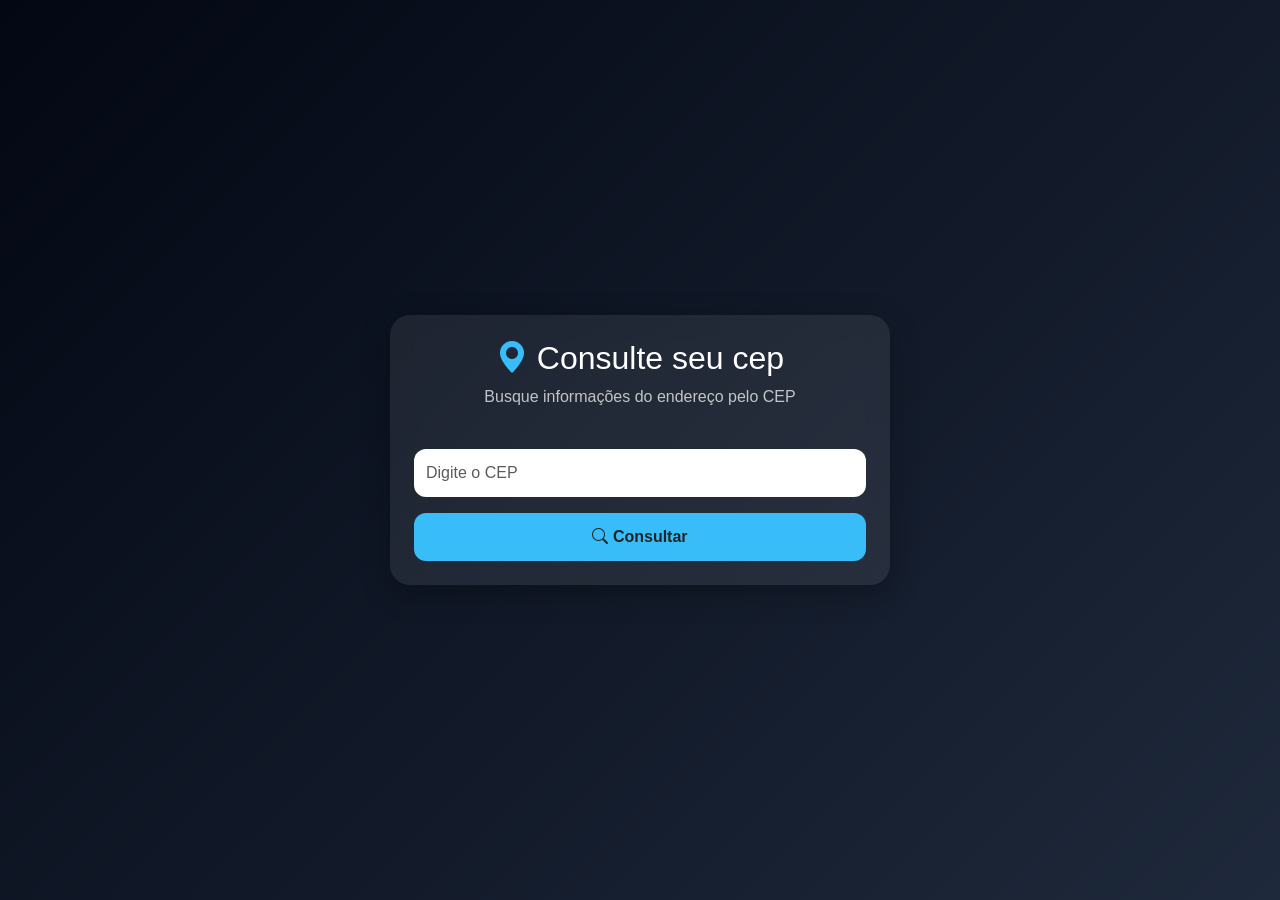
<file: index.html>
<!DOCTYPE html>
<html lang="en">
<head>
    <meta charset="UTF-8">
    <meta name="viewport" content="width=device-width, initial-scale=1.0">
    <title>Buscador de cep</title>
    <!-- Bootstrap -->
    <link
        href="https://cdn.jsdelivr.net/npm/bootstrap@5.3.3/dist/css/bootstrap.min.css"
        rel="stylesheet"
    />

    <!-- Bootstrap Icons -->
    <link
        rel="stylesheet"
        href="https://cdn.jsdelivr.net/npm/bootstrap-icons@1.11.3/font/bootstrap-icons.min.css"
    />
    <link rel="stylesheet" href="style.css" />
    <script src="script.js"></script>
</head>
<body>
     <div class="card card-custom p-4">

        <div class="text-center mb-4">
            <h2>
                <i class="bi bi-geo-alt-fill title-icon"></i>
                Consulte seu cep
            </h2>

            <p class="text-light opacity-75">
                Busque informações do endereço pelo CEP
            </p>
        </div>

        <div class="mb-3">
            <input
                type="text"
                id="myInput"
                class="form-control"
                placeholder="Digite o CEP"
            />
        </div>

        <button onclick="myFunction()" class="btn btn-custom w-100">
            <i class="bi bi-search"></i>
            Consultar
        </button>

        <div id="myDiv"></div>

    </div>

</body>
</html>
</file>
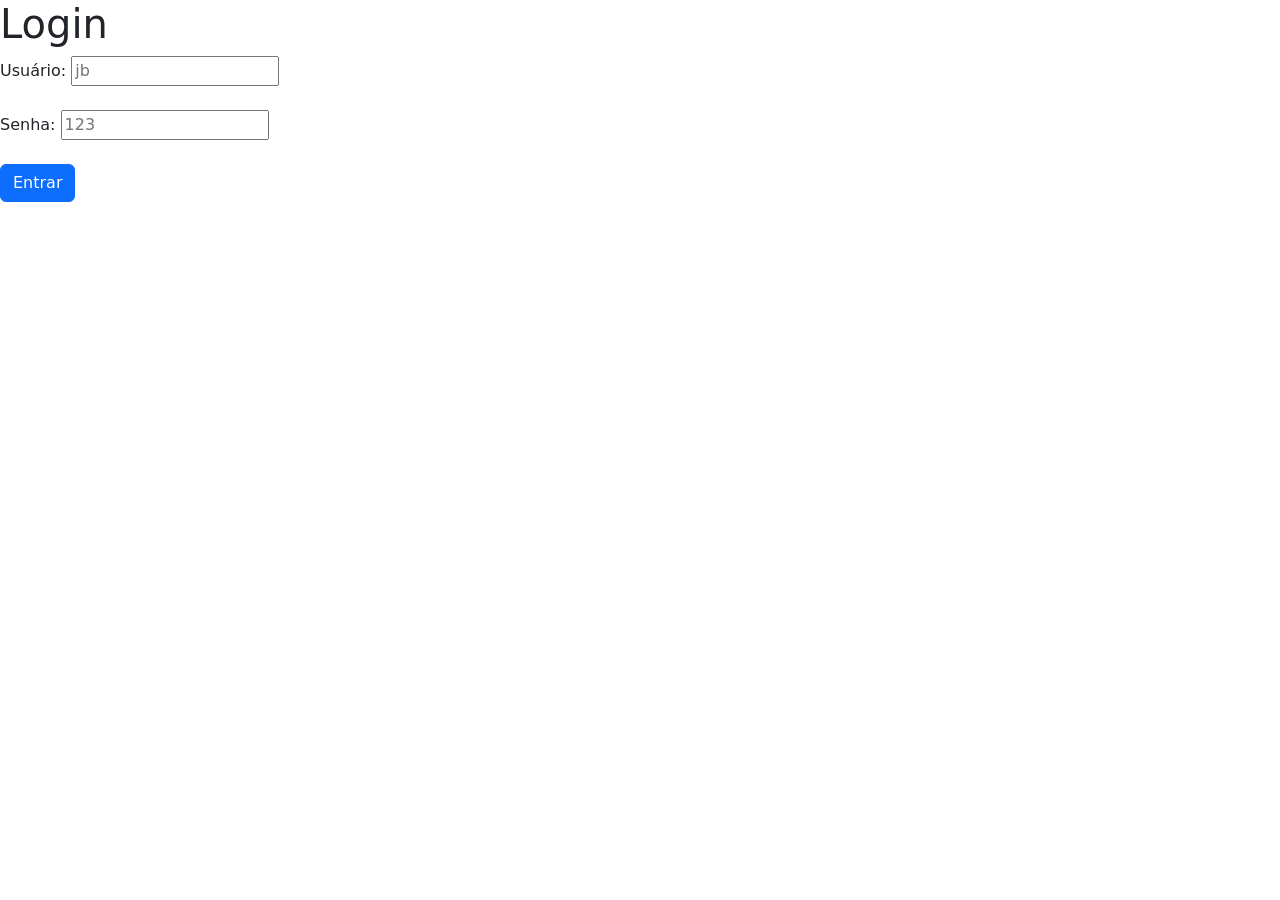
<file: index2.html>
<!DOCTYPE html>
<html lang="en">
<head>
    <meta charset="UTF-8">
    <meta name="viewport" content="width=device-width, initial-scale=1.0">
    <title>LOGIN</title>
    
</head>
<link href="https://cdn.jsdelivr.net/npm/bootstrap@5.3.8/dist/css/bootstrap.min.css" rel="stylesheet" integrity="sha384-sRIl4kxILFvY47J16cr9ZwB07vP4J8+LH7qKQnuqkuIAvNWLzeN8tE5YBujZqJLB" crossorigin="anonymous">
<script src="https://cdn.jsdelivr.net/npm/bootstrap@5.3.8/dist/js/bootstrap.bundle.min.js" integrity="sha384-FKyoEForCGlyvwx9Hj09JcYn3nv7wiPVlz7YYwJrWVcXK/BmnVDxM+D2scQbITxI" crossorigin="anonymous"></script>
<body>
    <script>
    function login() {
      const telahome = document.getElementById('home').style.display
      let usuario = document.getElementById('user').value;
      let senha = document.getElementById('password').value;

      if (usuario === 'jb' && senha === '123') {
        alert('Login bem-sucedido!');
         mostrarHome();
         ocultarLogin();
      } else {
        alert('Usuário ou senha incorretos. Tente novamente.');
      }
      function logout() {
        document.getElementById('home').style.display = 'none';
        document.getElementById('login').style.display = 'block';
      }

      function mostrarHome() {
        document.getElementById('home').style.display = 'block';
      }

      function ocultarLogin() {
        document.getElementById('login').style.display = 'none';
      }
    
    }
    
    </script>
    <section class="" id="login">
        <h1>Login</h1>
            <label for="usuario">Usuário:</label>
            <input type="email" id="user"  required placeholder="jb"><br><br>

            <label for="password">Senha:</label>
            <input type="password" id="password"  required placeholder="123"><br><br>

            <button type="button" value="entrar" onclick="login()" class="btn btn-primary">Entrar</button>
          
     </section>

     <section class="" id="home" style="display: none;">
        <div>
            <h1>Bem-vindo!</h1>
        </div>
        <button type="button" value="entrar" onclick="logout()" class="btn btn-primary">Sair</button>
     </section>
</body>
</html>
</file>
<file: style.css>
body {
            background: linear-gradient(135deg, #030713, #1e293b);
            min-height: 100vh;
            display: flex;
            justify-content: center;
            align-items: center;
            font-family: Arial, Helvetica, sans-serif;
        }

        .card-custom {
            width: 100%;
            max-width: 500px;
            border: none;
            border-radius: 20px;
            background: rgba(255, 255, 255, 0.08);
            backdrop-filter: blur(12px);
            box-shadow: 0 8px 30px rgba(0, 0, 0, 0.3);
            color: white;
        }

        .title-icon {
            color: #38bdf8;
        }

        .form-control {
            border-radius: 12px;
            padding: 12px;
            border: none;
        }

        .btn-custom {
            background: #38bdf8;
            border: none;
            border-radius: 12px;
            padding: 12px;
            font-weight: bold;
            transition: 0.3s;
        }

        .btn-custom:hover {
            background: #0ea5e9;
            transform: translateY(-2px);
        }

        .result-box {
            background: rgba(255, 255, 255, 0.08);
            border-radius: 15px;
            padding: 15px;
            margin-top: 20px;
        }

        .info-label {
            color: #7dd3fc;
            font-weight: bold;
        }
        .text-center{
            font-family: 'Helvetica', Arial;
        }
</file>
